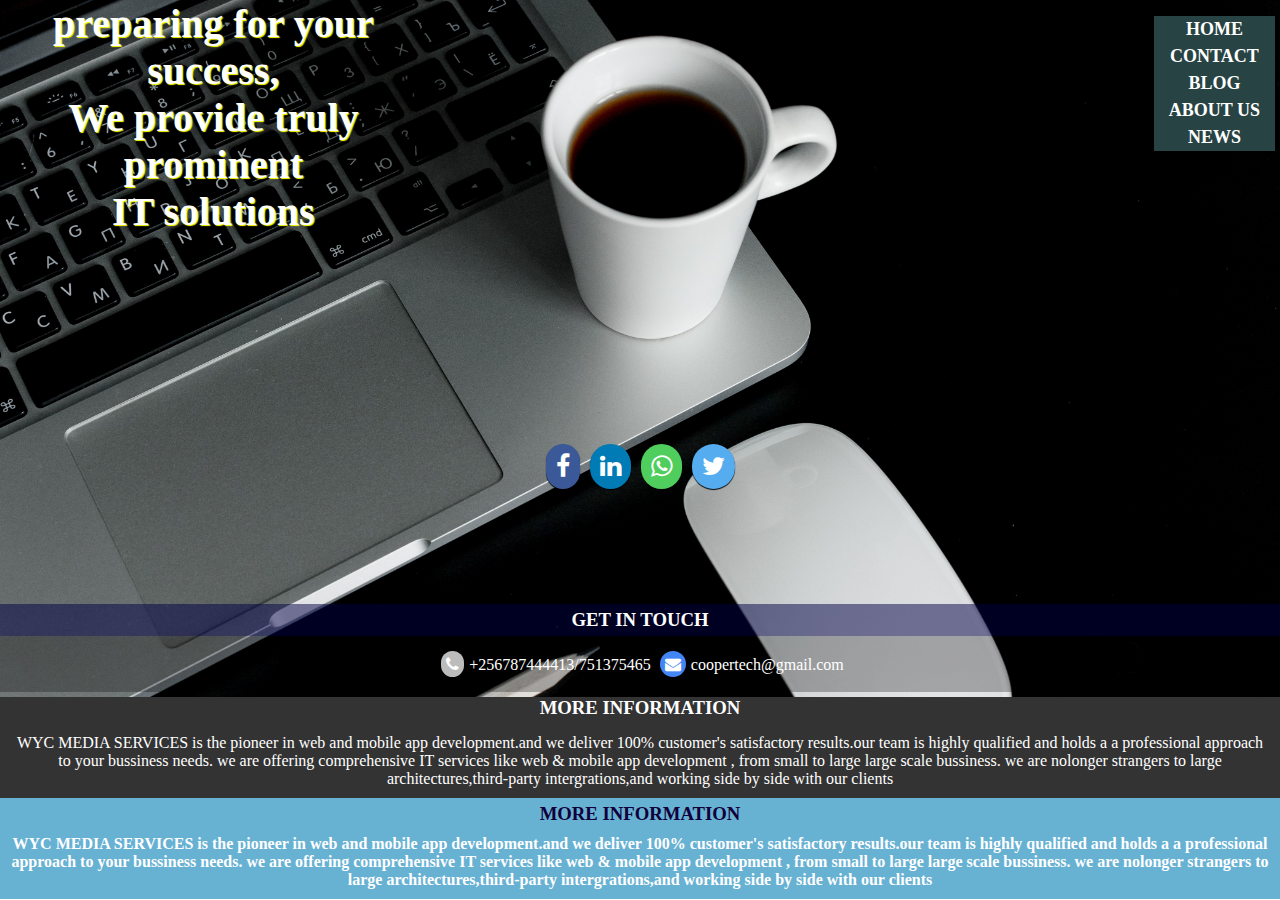
<file: contact.html>
<!DOCTYPE html>
<html>
    <head>
     <meta charset="utf-8">
        <script async src="https://pagead2.googlesyndication.com/pagead/js/adsbygoogle.js?client=ca-pub-3133065157413559"
     crossorigin="anonymous"></script>
    <meta http-equiv="X-UA-Compatible" content="IE=edge">
    <meta name="viewport" content="width=device-width, initial-scale=1.0">
     <link rel="stylesheet" href="contact.css">
     <link rel="stylesheet" href="https://cdnjs.cloudflare.com/ajax/libs/font-awesome/4.7.0/css/font-awesome.min.css">
     <title>Cooper technologies uganda | contact</title>
       
    </head>

    <body class="body">
      <section class="section-one">
        <div class="content-wrap">
       <div class="bg-image"></div> 
        <div class="wrapper"> 
          <div class="box1">
            <h2 style="margin: 0px;">preparing for your success,<br> We provide truly prominent<br> IT solutions</h2>  
          </div>
          <div class="list-wrapper">
          <div class="list"> 
           <li><a href="index.html">HOME</a></li>
           <li><a href="contact.html">CONTACT</a></li>
           <li><a href="blog.html">BLOG</a></li>
           <li><a href="index.html" target="_parent">ABOUT US</a></li>
           <li><a href="https://www.google.com/webhp?hl=en&sa=X&ved=0ahUKEwjPwb-no7L7AhUSUcAKHa8XBywQPAgI">NEWS</a></li>
          </div>
          </div>
        </div>
      </section>
          <!-- Homepage Leaderboard -->
<ins class="adsbygoogle"
style="display:inline-block;width:728px;height:90px"
data-ad-client="ca-pub-3133065157413559"
data-ad-slot="1234567890"></ins>
<script>
(adsbygoogle = window.adsbygoogle || []).push({});
</script>
      <section class="section-two">
        <div id="SVG">
          <li><a href="https://www.facebook.com/profile.php?id=100071550407162" class="fa fa-facebook"></a></li>
          <li><a href="https://ug.linkedin.com/in/yawe-wyclif-7024921a5" class="fa fa-linkedin"></a></li>
          <li><a href="https://wa.me/256740457803" class="fa fa-whatsapp"></a></li>         
          <li><a href="https://twitter.com/yawe_wyclif?t=Vn4Z-FsPmjyOdvHTDYgmWA&s=09" class="fa fa-twitter"></a></li>
        </div>
        <div class="get">
          <h3>GET IN TOUCH</h3>
          <li><a href="" class="fa fa-phone"></a>+256787444413/751375465</li>
          <li><a href="" class="fa fa-envelope"></a>coopertech@gmail.com</li> 
        </div>
        <div class="nav">
          <h3>MORE INFORMATION</h3> 
          <p>WYC MEDIA SERVICES is the pioneer in web and mobile app development.and we deliver 
            100% customer's satisfactory results.our team is highly qualified and holds a 
            a professional approach to your bussiness needs.
            we are offering comprehensive IT services like  web & mobile app development , from small to large
            large scale bussiness. we are nolonger strangers to large architectures,third-party
            intergrations,and working side by side with our clients 
        </div>
        <div class="more">
          <h3>MORE INFORMATION</h3> 
          <p>WYC MEDIA SERVICES is the pioneer in web and mobile app development.and we deliver 
            100% customer's satisfactory results.our team is highly qualified and holds a 
            a professional approach to your bussiness needs.
            we are offering comprehensive IT services like  web & mobile app development , from small to large
            large scale bussiness. we are nolonger strangers to large architectures,third-party
            intergrations,and working side by side with our clients 
          </p>
        </div>
      </section>

    </body>
</html>
</file>
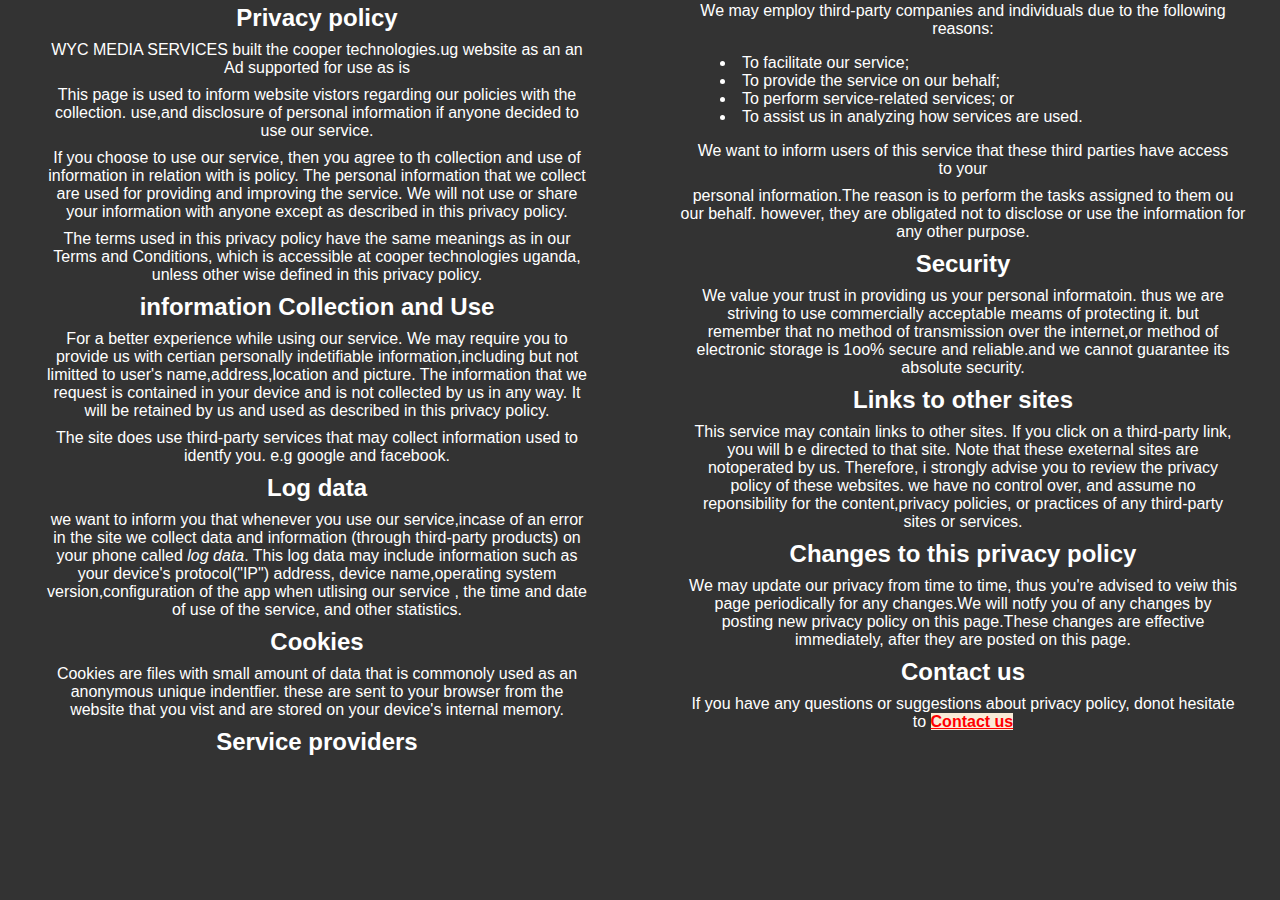
<file: privacy.html>
<!DOCTYPE html>
<html lang="en">
    <head>
        <script async src="https://www.googletagmanager.com/gtag/js?id=G-327GL88ER1"></script>
<script>
  window.dataLayer = window.dataLayer || [];
  function gtag(){dataLayer.push(arguments);}
  gtag('js', new Date());

  gtag('config', 'G-327GL88ER1');
</script>
        <meta charset="UTF-8">
        <script async src="https://pagead2.googlesyndication.com/pagead/js/adsbygoogle.js?client=ca-pub-3133065157413559"
     crossorigin="anonymous"></script>
        <meta http-equiv="X-UA-Compatible" content="IE=edge">
        <meta name="viewport" content="width=device-width, initial-scale=1.0">
        <link rel="stylesheet" href="privacy.css">
      <title>privacy policy</title>
    </head>
    <body>

        <script async src="https://pagead2.googlesyndication.com/pagead/js/adsbygoogle.js?client=ca-pub-3133065157413559"
     crossorigin="anonymous"></script>
        <div>
     
          <div class="privacy-wrapper">
            <h2>Privacy policy</h2>
            <p>WYC MEDIA SERVICES built the cooper technologies.ug website as an an Ad supported
                for use as is
            </p>
            <p>This page is used to inform website vistors regarding our policies with the collection.
              use,and disclosure of personal information if anyone decided to use our service.
            </p>
            <p>
              If you choose to use our service, then you agree to th collection and use of information
              in relation with is policy. The personal information that we collect are used for providing
              and improving the service. We will not use or share your information with anyone except as 
              described in this privacy policy.
            </p>
            <p>
              The terms used in this privacy policy have the same meanings as in our Terms and Conditions,
              which is accessible at cooper technologies uganda, unless other wise defined in this privacy policy.
            </p>
            <h2>information Collection and Use</h2>
            <p>For a better experience while using our service. We may require you to provide
              us with certian personally indetifiable information,including but not limitted 
            to user's name,address,location and picture. The information that we request is
            contained in your device and is not collected by us in any way. It will be retained by us
            and used as described in this privacy policy.
          </p>
          <p>
            The site does use third-party services that may collect information used to identfy you. e.g
            google and facebook.
          </p>
           <h2>Log data</h2>
           <p>we want to inform you that whenever you use our service,incase of an error in the site we 
            collect data and information (through third-party products) on your phone called <em>log data</em>.
            This log data may include information such as your device's protocol("IP") address,
            device name,operating system version,configuration of the app when utlising our service ,
            the time and date of use of the service, and other statistics.
           </p>
           <h2>Cookies</h2>
                <p>Cookies are files with small amount of data that is commonoly used as an anonymous unique
                  indentfier. these are sent to your browser from the website that you vist and are stored 
                  on your device's internal memory.
                </p>
            <h2>Service providers</h2>
                <p>We may employ third-party companies and individuals due to the following reasons:
                <ul>
                  <li>To facilitate our service;</li>
                  <li>To provide the service on our behalf;</li>
                  <li>To perform service-related services; or</li>
                  <li>To assist us in analyzing how services are used.</li>
                </ul>

                  <p>We want to inform users of this service that these third parties have access to your </p>
                  personal information.The reason is to perform the tasks assigned to them ou our behalf. however, they
                  are obligated not to disclose or use the information for any other purpose.
                  </p>
             <h2>Security</h2>
                <p>We value your trust in providing us your personal informatoin. thus we are striving to 
                  use commercially acceptable meams of protecting it. but remember that no method of transmission
                  over the internet,or method of electronic storage is 1oo% secure and reliable.and we cannot guarantee
                  its absolute security.
                </p> 
             <h2>Links to other sites</h2>
                <p>This service may contain links to other sites. If you click on a third-party link,
                   you will b e directed to that site. Note that these exeternal sites are notoperated 
                   by us. Therefore, i strongly advise you to review the privacy policy of these websites.
                   we have no control over, and assume no reponsibility for the content,privacy policies,
                   or practices of any third-party sites or services.
                </p>
              
             <h2>Changes to this privacy policy</h2>
                <p>
                  We may update our privacy from time to time, thus you're advised to veiw this page 
                  periodically for any changes.We will notfy you of any changes by posting new privacy policy
                  on this page.These changes are effective immediately, after they are posted on this page.
                </p>

             <h2>Contact us</h2>
                 <p>If you have any questions or suggestions about privacy policy, donot hesitate to <span><a href="contact.html">Contact us</a></span></p>

  

            </div>
        </div>
    </body>
</html>
</file>
<file: contact.css>
.body{
    margin:0px;
    height: 527px;
    text-align: center;
}
.content-wrap .bg-image{
    position: absolute;
    background: #333 url('webpics/pexels-nataliya-vaitkevich-5554697.jpg');
    background-repeat: no-repeat;
    background-size: cover;
    background-position: center;
    height: 527px;
    width: 100%;
    z-index: -1;

}

.nav p{
    padding: 10px;
}

.box1 h2{
    color:white;
}

.list{
    margin-top: 1em;
}
.list li {
    list-style: none;
    padding: 3px;
}

a{
    font-size: 18px;
    text-decoration: none;
    color: white;
    font-weight: 900;
}

.list li{
    background-color:rgba(47, 79, 79, 0.5) ;
    color: white;
    border: none;
}
.list li:hover{
    color: white;
    background-color: rgba(85, 25, 25, 0.568);
}

.get h3{
    color: rgb(255, 255, 255);
    background-color: rgba(0, 0, 110, 0.315);
    padding: 5px;
    margin:0px;
}

#SVG{
    display:flex;
    justify-content: center;
    margin:0px;
    padding:10px;
    background-color: rgba(51, 51, 51, 0);
}

#SVG li{
    list-style: none;
    font-size: 25px;
}
.fa{
    padding: 10px;
    border-radius: 50px;
    margin: 5px;
    box-shadow: 0px 1px 1px 0px black;
}

.fa-facebook{
    color: white;
    background-color:#3B5998;
}
.fa-linkedin{
    color: white;
    background: #007bb5;
}
.fa-twitter {
    background: #55ACEE;
    color: white;
  }

.fa-whatsapp{
   color: white;
   background-color:#4FCE5D;
}

.fa:hover{
    opacity: 0.7;
    
}

#SVG a:hover{
    margin-top: 3px;
    transition: 0.15ms;
}
.get{
    color: white;
    background-color: rgba(0, 0, 0, 0.274);
}
.get li{
    display:inline-block;
    list-style: none;
    padding-top: 10px;
    padding-bottom: 10px;
}

.get .fa{
    padding: 5px;

}
.fa-envelope{
    background-color: #4285f4;
}
.fa-phone{
    background-color: #bcbcbc;
}
.more  h3{
    color: rgb(17, 0, 58);
    margin:0px;
    padding: 5px;
}
.more{
    text-align: center;
    background-color: #007cb598;
}
.more p{
    color:white;
    margin: 5px;
    padding-left: 5px;
    padding-right: 5px;
    padding-bottom: 10px;
    font-weight: 900;

}

.nav{
    color: white;
    background-color: rgb(51, 51, 51);
    margin-top: 5px;
    margin-bottom: 0px;
}
.nav p{
    margin-top: 5px;
    margin-bottom: 0px;
}
.nav h3{
    margin-top: 5px;
    margin-bottom: 0px;
}










@media(min-width:650px){

    #SVG a:hover{
        margin-top: 3px;
        transition: 0.15ms;
    }
    .list li{
        background-color:rgba(47, 79, 79, 0.842);
        padding-left: 15px;
        padding-right:15px;
    }
    .list{
        text-align: center;
    }
   
    .content-wrap{
        text-align:center;
    }

    .content-wrap .bg-image{
        height: 700px ;
    }
    
  .list{
     display: inline-block;
  }
  .list-wrapper{
    display:inline-block;
    vertical-align: top;
    margin-left: 6em;
    text-align: end;
    margin-right: 5px;
  }
  .box1 h2{
    display: flex;
    font-size: 40px;
    color: rgb(255, 255, 255);
    text-shadow: 1px 1px 1px yellow;
  }
  .box1 {
    display: inline-block;
  }
  .wrapper{
    display: grid;
    grid-template-columns: 1fr 2fr;
  }

}
@media(min-width:600px){
    #SVG{
        margin-bottom: 100px;
        margin-top: 100px;
    }
}
</file>
<file: privacy.css>
body{
    text-align: center;
    margin: 0px;
    padding: 2px;
    color: white;
    background-color: #333;
    vertical-align: top;
    font-family: 'Gill Sans', 'Gill Sans MT', Calibri, 'Trebuchet MS', sans-serif;
}


.privacy-wrapper{
    padding-left: 2em;
    padding-right: 2em;
}
h2 {
    margin-top: 2px;
    margin-bottom: 0px;
}
h2,p{
    cursor: pointer;
}
p{
    margin: 9px;
}
ul{
    text-align: start;
}
li{
    list-style:inside;
}

span{
    text-decoration: none;
    font-weight: bolder;
    display: inline-block;
}
span a {
    color: red;
    background-color: antiquewhite;
    padding: 1pxs;
}





@media(min-width:700px){

    body{
     columns: 2;
    }

}
</file>
